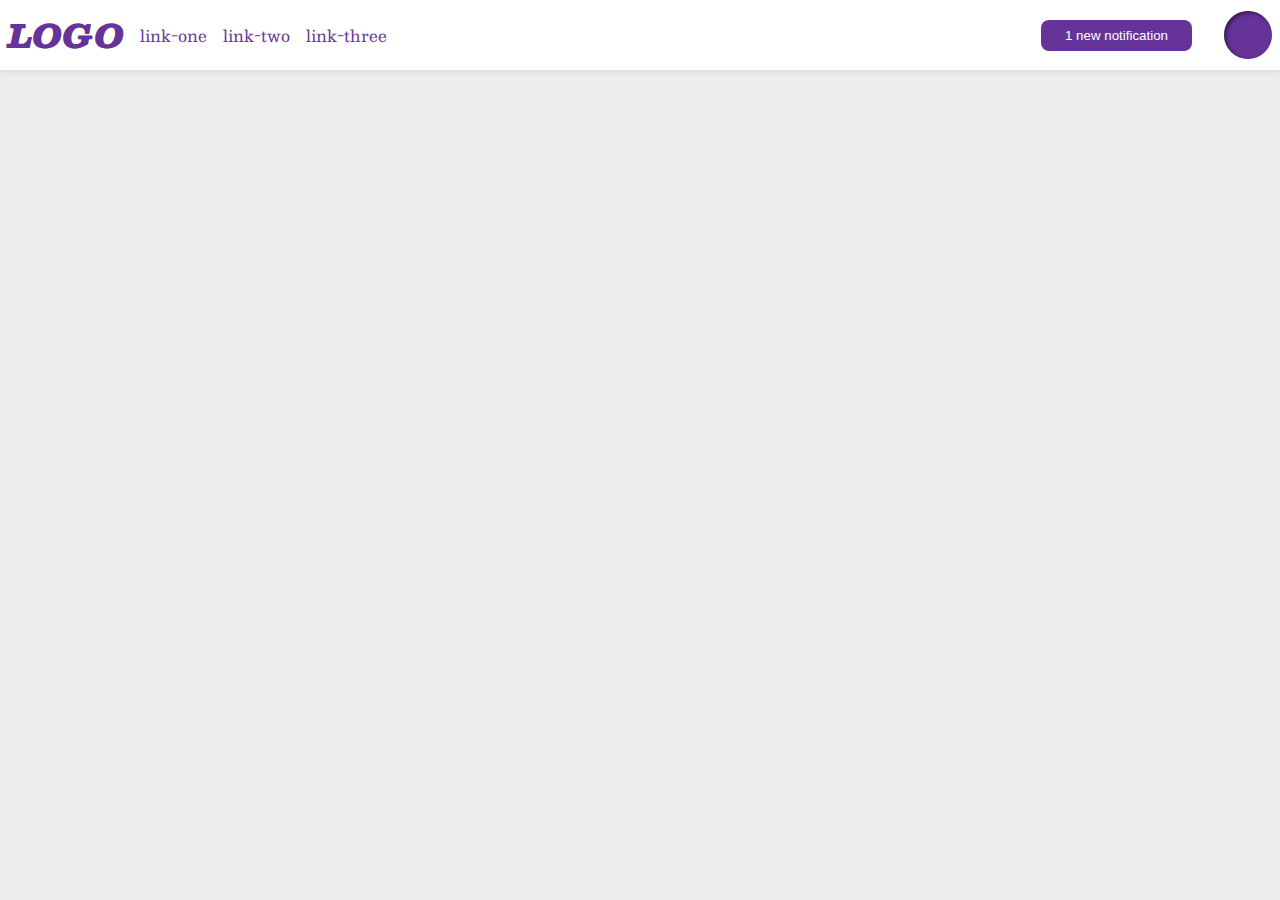
<file: foundations/flex/03-flex-header-2/index.html>
<!DOCTYPE html>
<html lang="en">
  <head>
    <meta charset="UTF-8">
    <meta http-equiv="X-UA-Compatible" content="IE=edge">
    <meta name="viewport" content="width=device-width, initial-scale=1.0">
    <title>Flex Header 2</title>
    <link rel="stylesheet" href="style.css">
  </head>
  <body>
    <div class="header">
      
      <div class="left">
        <div class="logo">LOGO</div>
        <ul class="links">
          <li><a href="https://google.com">link-one</a></li>
          <li><a href="https://google.com">link-two</a></li>
          <li><a href="https://google.com">link-three</a></li>
        </ul>
      </div>

      <div class="right">
        <button class="notifications">
        1 new notification
        </button>
        <div class="profile-image"></div>
      </div>
      
    </div>
  </body>
</html>
</file>
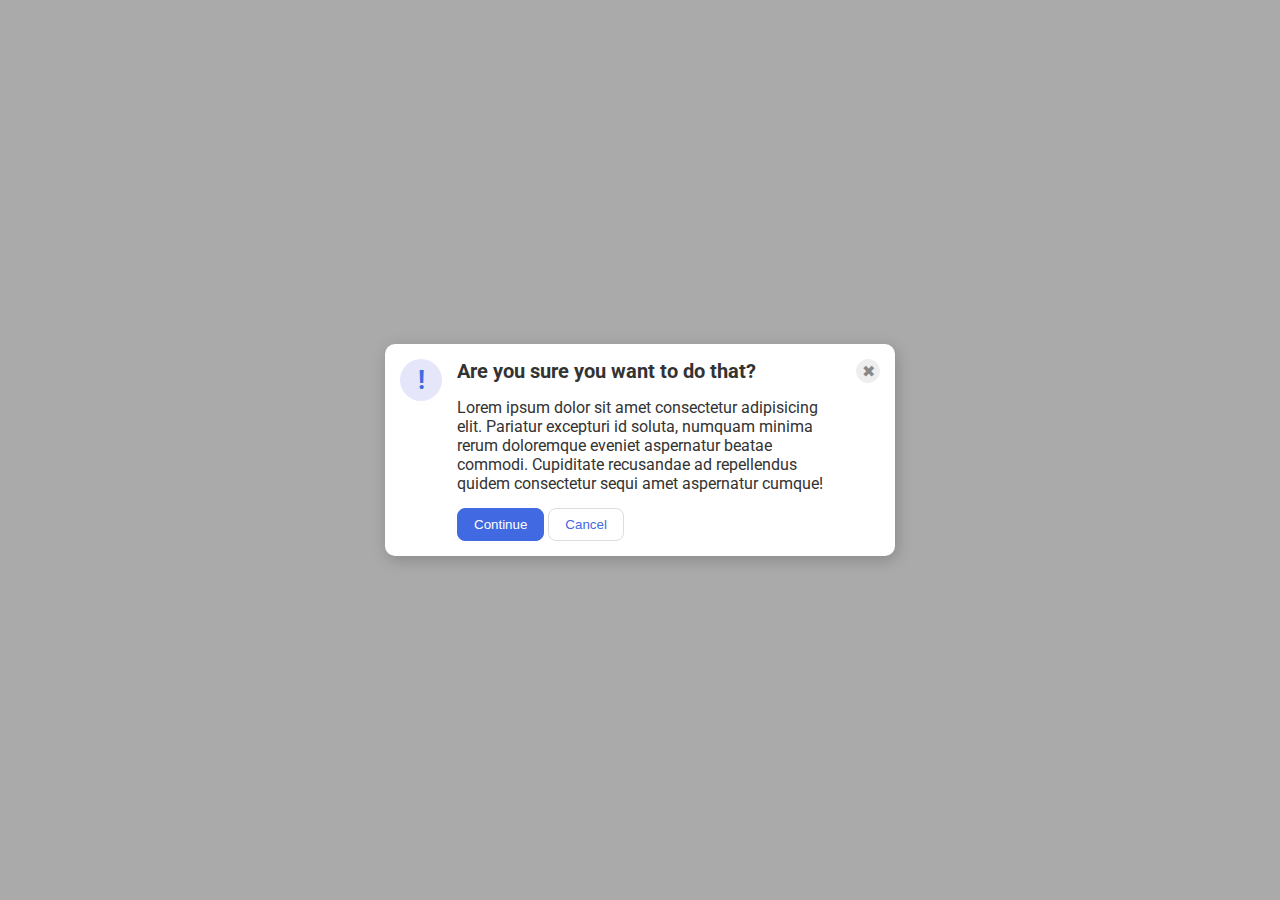
<file: foundations/flex/05-flex-modal/index.html>
<!DOCTYPE html>
<html lang="en">
  <head>
    <meta charset="UTF-8">
    <meta http-equiv="X-UA-Compatible" content="IE=edge">
    <meta name="viewport" content="width=device-width, initial-scale=1.0">
    <link rel="stylesheet" href="style.css">
    <title>Modal</title>
  </head>
  <body>
    <div class="modal">
      <div class="icon">!</div>
      <div class="header">
        <div class="title">Are you sure you want to do that?</div>
        <div class="text">Lorem ipsum dolor sit amet consectetur adipisicing elit. Pariatur excepturi id soluta, numquam minima rerum doloremque eveniet aspernatur beatae commodi. Cupiditate recusandae ad repellendus quidem consectetur sequi amet aspernatur cumque!</div>
        <div class="buttons">
          <button class="continue">Continue</button>
          <button class="cancel">Cancel</button>
        </div>
      </div>
      <button class="close-button">✖</button>
    </div>
  </body>
</html>
</file>
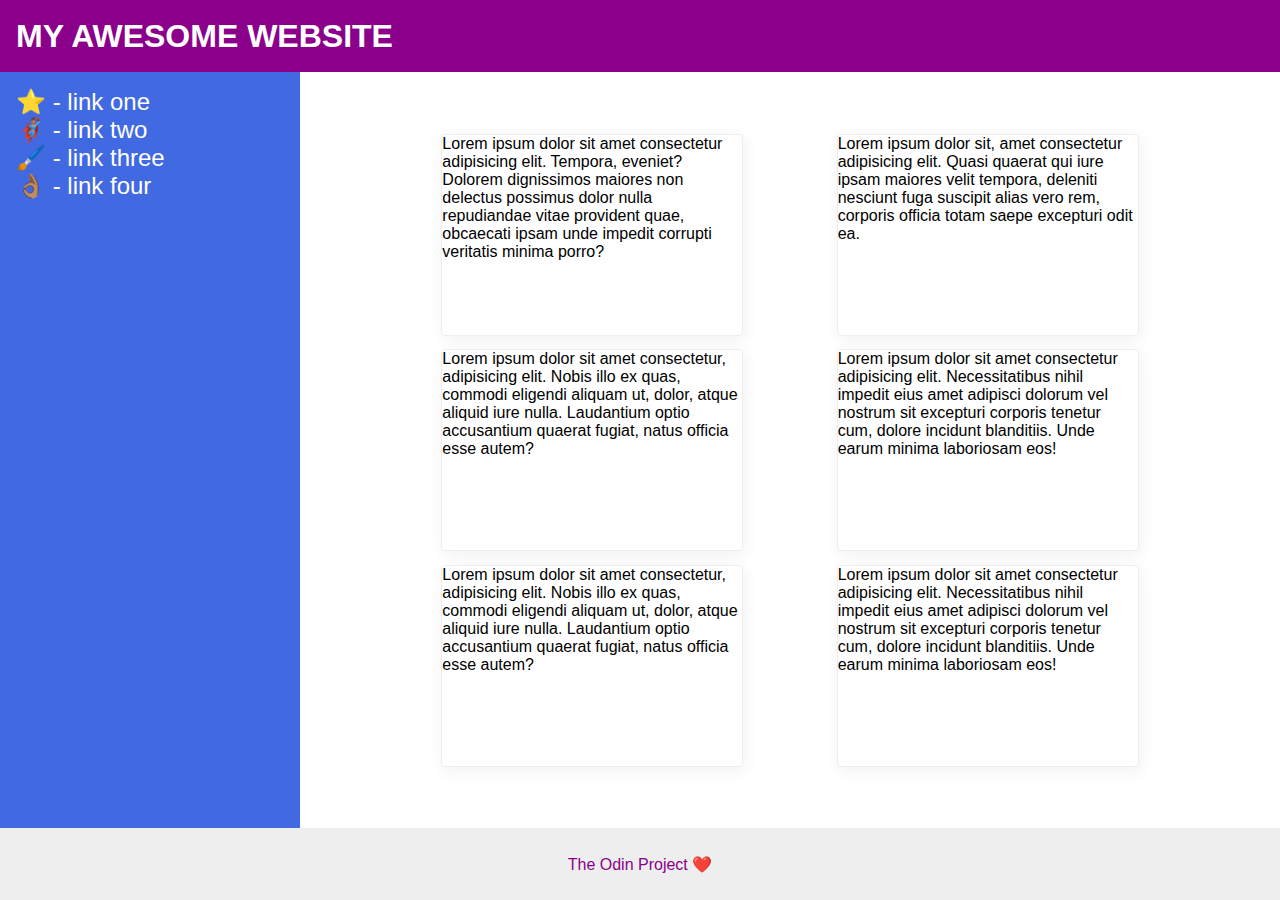
<file: foundations/flex/07-flex-layout-2/index.html>
<!DOCTYPE html>
<html lang="en">
  <head>
    <meta charset="UTF-8" />
    <meta http-equiv="X-UA-Compatible" content="IE=edge" />
    <meta name="viewport" content="width=device-width, initial-scale=1.0" />
    <title>The Holy Grail</title>
    <link rel="stylesheet" href="style.css" />
  </head>
  <body>
    <div class="header">MY AWESOME WEBSITE</div>

    <div class="content">
      <div class="sidebar">
        <ul>
          <li><a href="#">⭐ - link one</a></li>
          <li><a href="#">🦸🏽‍♂️ - link two</a></li>
          <li><a href="#">🖌️ - link three</a></li>
          <li><a href="#">👌🏽 - link four</a></li>
        </ul>
      </div>
      <div class="card-container">
        <div class="card">
          Lorem ipsum dolor sit amet consectetur adipisicing elit. Tempora,
          eveniet? Dolorem dignissimos maiores non delectus possimus dolor nulla
          repudiandae vitae provident quae, obcaecati ipsam unde impedit
          corrupti veritatis minima porro?
        </div>
        <div class="card">
          Lorem ipsum dolor sit, amet consectetur adipisicing elit. Quasi
          quaerat qui iure ipsam maiores velit tempora, deleniti nesciunt fuga
          suscipit alias vero rem, corporis officia totam saepe excepturi odit
          ea.
        </div>
        <div class="card">
          Lorem ipsum dolor sit amet consectetur, adipisicing elit. Nobis illo
          ex quas, commodi eligendi aliquam ut, dolor, atque aliquid iure nulla.
          Laudantium optio accusantium quaerat fugiat, natus officia esse autem?
        </div>
        <div class="card">
          Lorem ipsum dolor sit amet consectetur adipisicing elit.
          Necessitatibus nihil impedit eius amet adipisci dolorum vel nostrum
          sit excepturi corporis tenetur cum, dolore incidunt blanditiis. Unde
          earum minima laboriosam eos!
        </div>
        <div class="card">
          Lorem ipsum dolor sit amet consectetur, adipisicing elit. Nobis illo
          ex quas, commodi eligendi aliquam ut, dolor, atque aliquid iure nulla.
          Laudantium optio accusantium quaerat fugiat, natus officia esse autem?
        </div>
        <div class="card">
          Lorem ipsum dolor sit amet consectetur adipisicing elit.
          Necessitatibus nihil impedit eius amet adipisci dolorum vel nostrum
          sit excepturi corporis tenetur cum, dolore incidunt blanditiis. Unde
          earum minima laboriosam eos!
        </div>
      </div>
    </div>

    <div class="footer">The Odin Project ❤️</div>
  </body>
</html>
</file>
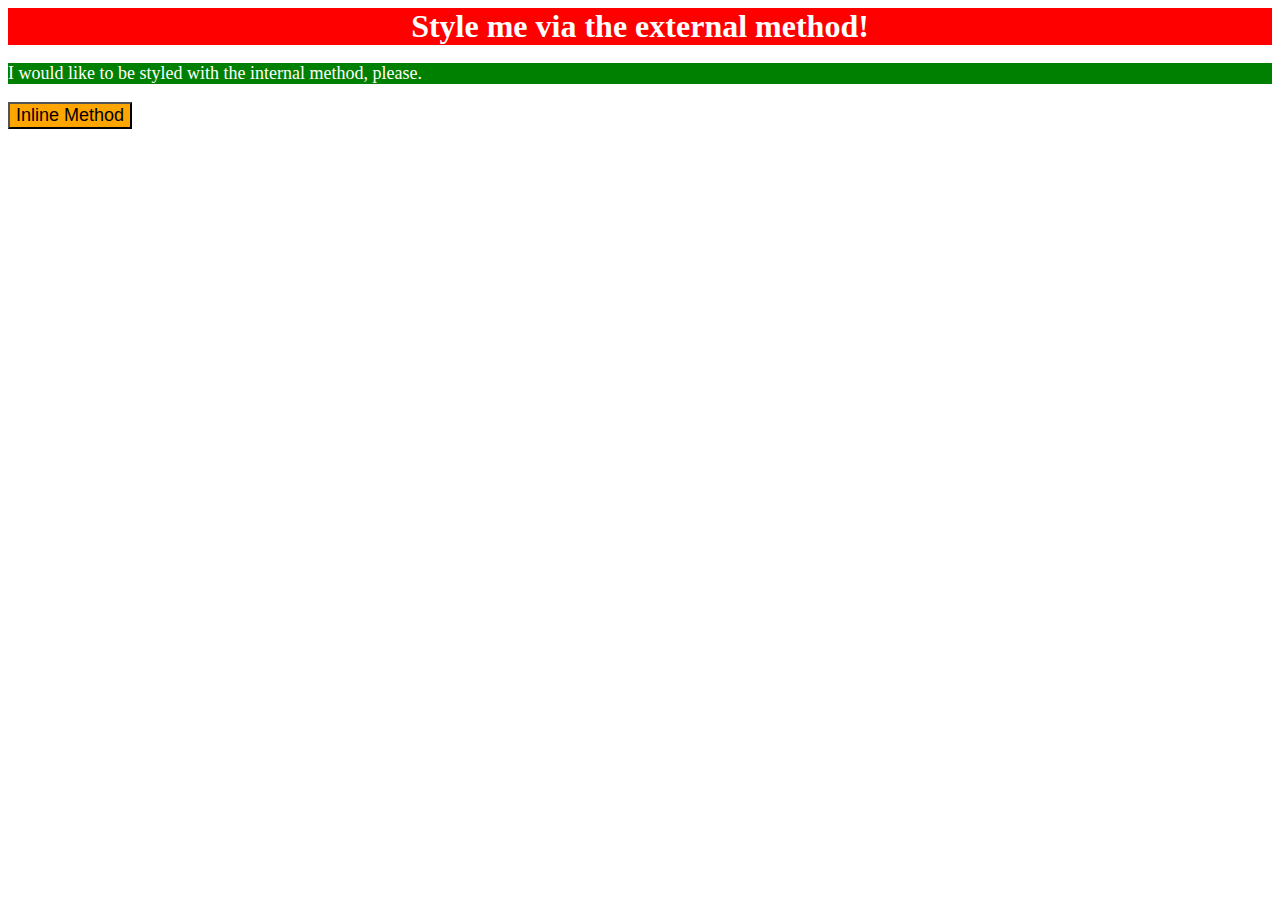
<file: foundations/intro-to-css/01-css-methods/index.html>
<!DOCTYPE html>
<html lang="en">
  <head>
    <meta charset="UTF-8">
    <meta http-equiv="X-UA-Compatible" content="IE=edge">
    <meta name="viewport" content="width=device-width, initial-scale=1.0">
    <title>Methods for Adding CSS</title>
    <link rel="stylesheet" href="style.css">
    <style>
      p {
        background-color: green;
        color: white;
        font-size: 18px;
      }
    </style>
  </head>
  <body>
    <div>Style me via the external method!</div>
    <p>I would like to be styled with the internal method, please.</p>
    <button style="background-color: orange; font-size: 18px;">Inline Method</button>
  </body>
</html>
</file>
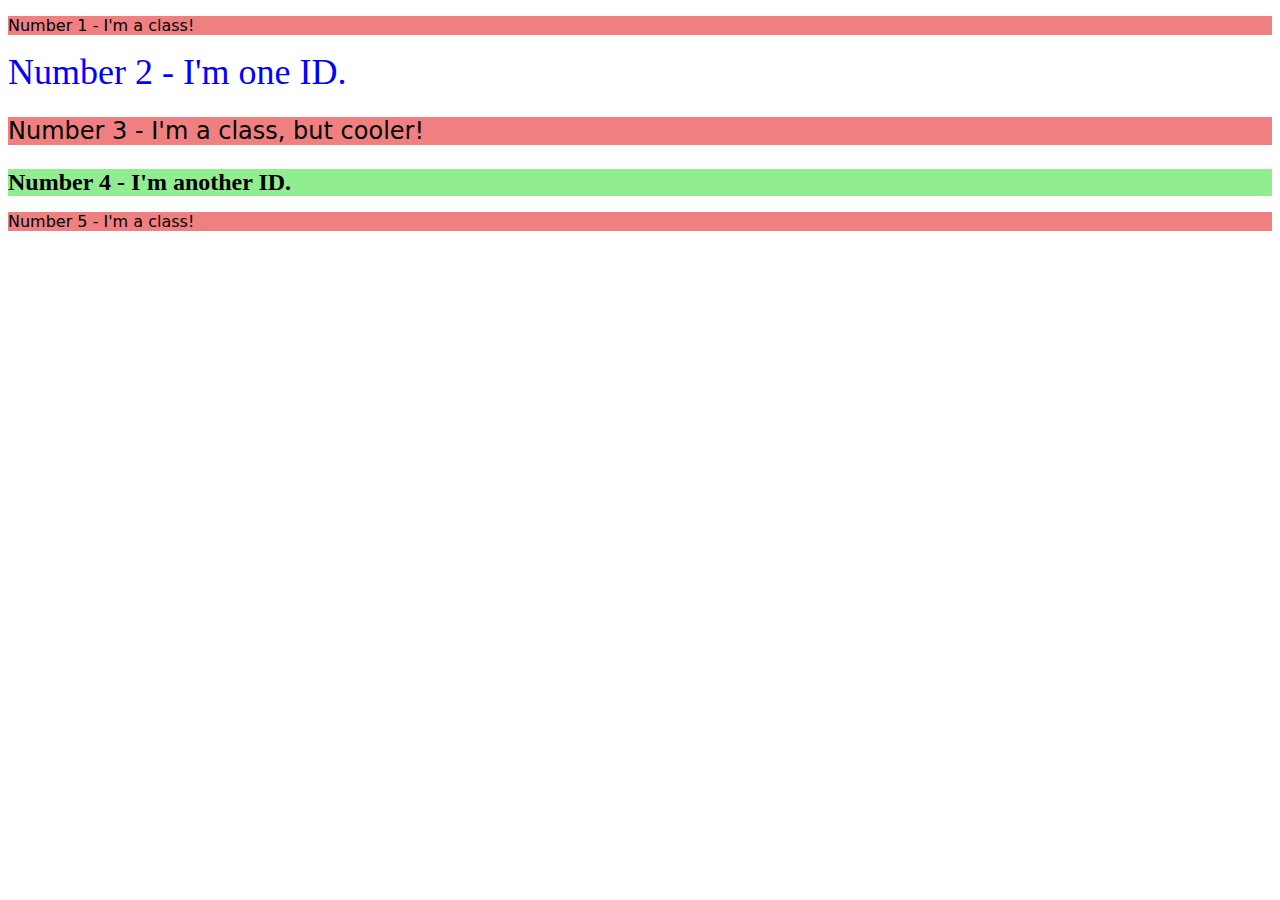
<file: foundations/intro-to-css/02-class-id-selectors/index.html>
<!DOCTYPE html>
<html lang="en">
  <head>
    <meta charset="UTF-8">
    <meta http-equiv="X-UA-Compatible" content="IE=edge">
    <meta name="viewport" content="width=device-width, initial-scale=1.0">
    <title>Class and ID Selectors</title>
    <link rel="stylesheet" href="style.css">
  </head>
  <body>
    <p class="odd">Number 1 - I'm a class!</p>
    <div id="two">Number 2 - I'm one ID.</div>
    <p class="odd adjust-font">Number 3 - I'm a class, but cooler!</p>
    <div id="four" class="adjust-font">Number 4 - I'm another ID.</div>
    <p class="odd">Number 5 - I'm a class!</p>
  </body>
</html>
</file>
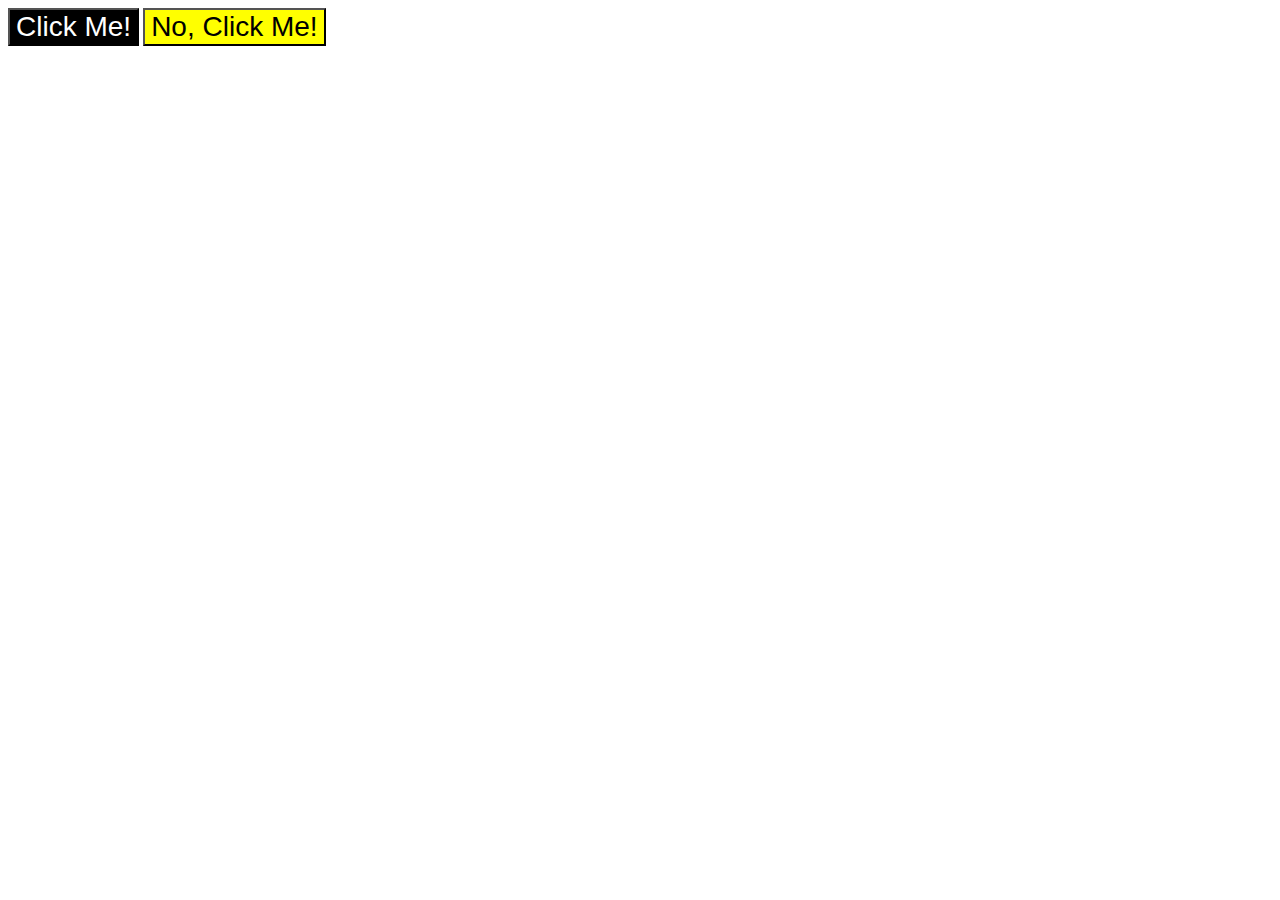
<file: foundations/intro-to-css/03-grouping-selectors/index.html>
<!DOCTYPE html>
<html lang="en">
  <head>
    <meta charset="UTF-8">
    <meta http-equiv="X-UA-Compatible" content="IE=edge">
    <meta name="viewport" content="width=device-width, initial-scale=1.0">
    <title>Grouping Selectors</title>
    <link rel="stylesheet" href="style.css">
  </head>
  <body>
    <button class="button-one">Click Me!</button>
    <button class="button-two">No, Click Me!</button>
  </body>
</html>
</file>
<file: foundations/flex/03-flex-header-2/style.css>
/* this is some magical font-importing.  
you'll learn about it later. */
@import url('https://fonts.googleapis.com/css2?family=Besley:ital,wght@0,400;1,900&display=swap');

body {
  margin: 0;
  background: #eee;
  font-family: Besley, serif;
}

.header {
  background: white;
  border-bottom: 1px solid #ddd;
  box-shadow: 0 0 8px rgba(0,0,0,.1);
  display: flex;
  justify-content: space-between;
  padding: 8px;
}

.profile-image {
  background: rebeccapurple;
  box-shadow: inset 2px 2px 4px rgba(0,0,0,.5);
  border-radius: 50%;
  width: 48px;
  height: 48px;
}

.logo {
  color: rebeccapurple;
  font-size: 32px;
  font-weight: 900;
  font-style: italic;
}

button {
  border: none;
  border-radius: 8px;
  background: rebeccapurple;
  color: white;
  padding: 8px 24px;
  margin-right: 16px;
}

a {
  /* this removes the line under our links */
  text-decoration: none;
  color: rebeccapurple;
}

ul {
  list-style-type: none;
  display: flex;
  margin: 0;
  padding: 0;
  gap: 16px;
}

.left,
 .right {
  display: flex;
  align-items: center;
  gap: 16px
}
</file>
<file: foundations/flex/05-flex-modal/style.css>
@import url('https://fonts.googleapis.com/css2?family=Roboto:wght@400;700&display=swap');

html, body {
  height: 100%;
}

body {
  font-family: Roboto, sans-serif;
  margin: 0;
  background: #aaa;
  color: #333;
  /* I'll give you this one for free lol */
  display: flex;
  align-items: center;
  justify-content: center;
}

.modal {
  background: white;
  width: 480px;
  border-radius: 10px;
  box-shadow: 2px 4px 16px rgba(0,0,0,.2);
  display: flex;
  padding: 15px;
  gap: 15px;
}

.header {
  display: flex;
  flex-direction: column;
  gap: 15px;
}

.title {
  font-weight: bold;
  font-size: 20px;
}

.icon {
  color: royalblue;
  font-size: 26px;
  font-weight: 700;
  background: lavender;
  width: 42px;
  height: 42px;
  border-radius: 50%;
  display: flex;
  align-items: center;
  justify-content: center;
  flex-shrink: 0;
}

.close-button {
  background: #eee;
  border-radius: 50%;
  color: #888;
  font-weight: 400;
  font-size: 16px;
  height: 24px;
  width: 24px;
  display: flex;
  align-items: center;
  justify-content: center;
  border: 1px solid #eee;
  padding: 0;
  flex-shrink: 0;
}

button {
  cursor: pointer;
  padding: 8px 16px;
  border-radius: 8px;
}

button.continue {
  background: royalblue;
  border: 1px solid royalblue;
  color: white;
}

button.cancel {
  background: white;
  border: 1px solid #ddd;
  color: royalblue;
}
</file>
<file: foundations/flex/07-flex-layout-2/style.css>
body {
  font-family: -apple-system, BlinkMacSystemFont, "Segoe UI", Roboto, Oxygen,
    Ubuntu, Cantarell, "Open Sans", "Helvetica Neue", sans-serif;
  margin: 0;
  min-height: 100vh;
  display: flex;
  flex-direction: column;
}

.header {
  height: 72px;
  background: darkmagenta;
  color: white;
  display: flex;
  align-items: center;
  padding-left: 16px;
  font-size: 32px;
  font-weight: 900;
}

.content {
  display: flex;
  flex: 1;
}

.card-container {
  display: flex;
  flex-wrap: wrap;
  justify-content: space-evenly;
  align-content: space-evenly;
  flex: 1;
  padding: 48px;
}

.card {
  width: 300px;
  height: 200px;
}

.footer {
  height: 72px;
  background: #eee;
  color: darkmagenta;
  display: flex;
  justify-content: center;
  align-items: center;
}

.content {
  display: flex;
}

.sidebar {
  width: 300px;
  background: royalblue;
  box-sizing: border-box;
  flex-shrink: 0;
  padding: 16px;
}

.sidebar ul,
a {
  text-decoration: none;
  list-style-type: none;
  font-size: 24px;
  color: white;
  margin: 0;
  padding: 0;
}

.card {
  border: 1px solid #eee;
  box-shadow: 2px 4px 16px rgba(0, 0, 0, 0.06);
  border-radius: 4px;
}
</file>
<file: foundations/intro-to-css/01-css-methods/style.css>
div {
    background-color: red;
    color: white;
    font-size: 32px;
    text-align: center;
    font-weight: bold;
}
</file>
<file: foundations/intro-to-css/02-class-id-selectors/style.css>
.odd {
    background-color: lightcoral;
    font-family: 'Verdana', 'DejaVu Sans', sans-serif;
}

.adjust-font {
    font-size: 24px;
}

#two {
    color: blue;
    font-size: 36px;
}

#four {
    background-color: lightgreen;
    font-weight: bold;
}
</file>
<file: foundations/intro-to-css/03-grouping-selectors/style.css>
.button-one,
.button-two {
    font-size: 28px;
    font-family: Helvetica, "Times New Roman", sans-serif;
}

.button-one {
    background-color: black;
    color: white;
}

.button-two {
    background-color: yellow;
}
</file>
